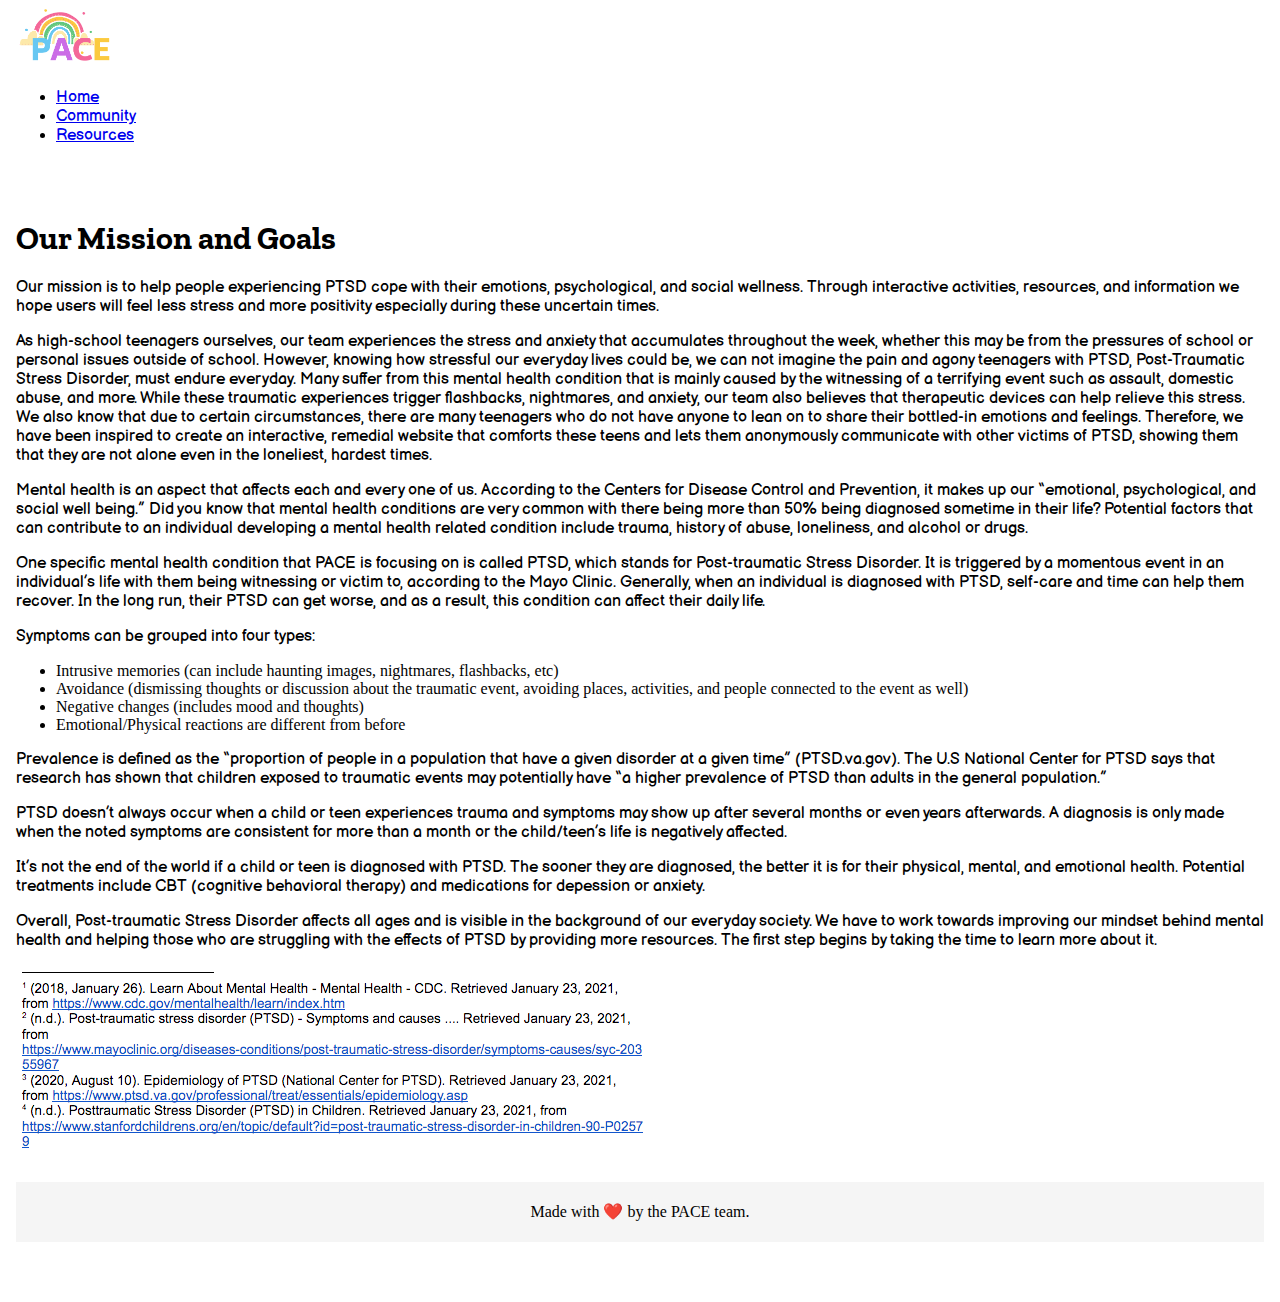
<file: about.html>
<!DOCTYPE html>
<html>

<head>
  <meta charset="utf-8">
  <meta name="viewport" content="width=device-width">
  <title>PACE | About</title>

  <!-- Bootstrap CSS-->
  <link rel="stylesheet" href="https://stackpath.bootstrapcdn.com/bootstrap/4.1.3/css/bootstrap.min.css"
    integrity="sha384-MCw98/SFnGE8fJT3GXwEOngsV7Zt27NXFoaoApmYm81iuXoPkFOJwJ8ERdknLPMO" crossorigin="anonymous">

  <!-- style sheets -->
  <link href="assets/master.css" rel="stylesheet" type="text/css" />
  <link href="./assets/community.css" rel="stylesheet" />

  <!-- Google fonts -->
  <link rel="preconnect" href="https://fonts.gstatic.com">
  <link href="https://fonts.googleapis.com/css2?family=Balsamiq+Sans&family=Zilla+Slab&display=swap" rel="stylesheet">


  <!-- favicon -->
  <link rel="apple-touch-icon" sizes="180x180" href="assets/favicon/apple-touch-icon.png">
  <link rel="icon" type="image/png" sizes="32x32" href="assets/favicon/favicon-32x32.png">
  <link rel="icon" type="image/png" sizes="16x16" href="assets/favicon/favicon-16x16.png">
  <link rel="manifest" href="/site.webmanifest">

</head>

<body>
  <!-- navbar -->
  <nav class="navbar navbar-expand-sm bg-light navbar-light">
    <!-- Brand/logo -->
    <a class="navbar-brand" href="#">
      <img src="assets/logo.png" alt="logo" style="width:100px;">
    </a>

    <!-- navLinks -->
    <ul class="navbar-nav">
      <li class="nav-item">
        <a class="nav-link" href="index.html">Home</a>
      </li>
      <li class="nav-item">
        <a class="nav-link" href="community.html">Community</a>
      </li>
      <li class="nav-item">
        <a class="nav-link" href="resources.html">Resources</a>
      </li>
    </ul>
  </nav>
  
  <!-- Page Body -->
  <br><br><h1 class="text-center">Our Mission and Goals</h1>

  <p>Our mission is to help people experiencing PTSD cope with their emotions, psychological, and social wellness. Through interactive activities, resources, and information we hope users will feel less stress and more positivity especially during these uncertain times.</p>

  <p>
    As high-school teenagers ourselves, our team experiences the stress and anxiety that accumulates throughout the week, whether this may be from the pressures of school or personal issues outside of school. However, knowing how stressful our everyday lives could be, we can not imagine the pain and agony teenagers with PTSD, Post-Traumatic Stress Disorder, must endure everyday. Many suffer from this mental health condition that is mainly caused by the witnessing of a terrifying event such as assault, domestic abuse, and more. While these traumatic experiences trigger flashbacks, nightmares, and anxiety, our team also believes that therapeutic devices can help relieve this stress. We also know that due to certain circumstances, there are many teenagers who do not have anyone to lean on to share their bottled-in emotions and feelings. Therefore, we have been inspired to create an interactive, remedial website that comforts these teens and lets them anonymously communicate with other victims of PTSD, showing them that they are not alone even in the loneliest, hardest times.
  </p>
  
  <p>Mental health is an aspect that affects each and every one of us. According to the Centers for Disease Control and Prevention, it makes up our “emotional, psychological, and social well being.” Did you know that mental health conditions are very common with there being more than 50% being diagnosed sometime in their life? Potential factors that can contribute to an individual developing a mental health related condition include trauma, history of abuse, loneliness, and alcohol or drugs. </p>

  <p>
    One specific mental health condition that PACE is focusing on is called PTSD, which stands for Post-traumatic Stress Disorder. It is triggered by a momentous event in an individual’s life with them being witnessing or victim to, according to the Mayo Clinic. Generally, when an individual is diagnosed with PTSD, self-care and time can help them recover. In the long run, their PTSD can get worse, and as a result, this condition can affect their daily life. 
  </p>

  <p>Symptoms can be grouped into four types:</p>
  <ul>
    <li>Intrusive memories (can include haunting images, nightmares, flashbacks, etc)</li>
    <li>Avoidance (dismissing thoughts or discussion about the traumatic event, avoiding places, activities, and people connected to the event as well)</li>
    <li>Negative changes (includes mood and thoughts) </li>
    <li>Emotional/Physical reactions are different from before </li>
  </ul>

  <p>Prevalence is defined as the “proportion of people in a population that have a given disorder at a given time” (PTSD.va.gov). The U.S National Center for PTSD says that research has shown that children exposed to traumatic events may potentially have “a higher prevalence of PTSD than adults in the general population.”</p>
   
  <p>
    PTSD doesn’t always occur when a child or teen experiences trauma and symptoms may show up after several months or even years afterwards. A diagnosis is only made when the noted symptoms are consistent for more than a month or the child/teen’s life is negatively affected. 

  </p>
  
  <p>
    It’s not the end of the world if a child or teen is diagnosed with PTSD. The sooner they are diagnosed, the better it is for their physical, mental, and emotional health. Potential treatments include CBT (cognitive behavioral therapy) and medications for depession or anxiety.
  </p>

  <p>
    Overall, Post-traumatic Stress Disorder affects all ages and is visible in the background of our everyday society. We have to work towards improving our mindset behind mental health and helping those who are struggling with the effects of PTSD by providing more resources. The first step begins by taking the time to learn more about it. 

  </p>

  <div class="citations">
    <img src="assets/citations.png" />
  </div><br>
  
  <!-- Footer -->
    <footer class="footer">
    <div class="container">
        <span class="text-muted">Made with ❤️ by the PACE team.</span>
    </div>
    </footer>
</body>

</html>
</file>
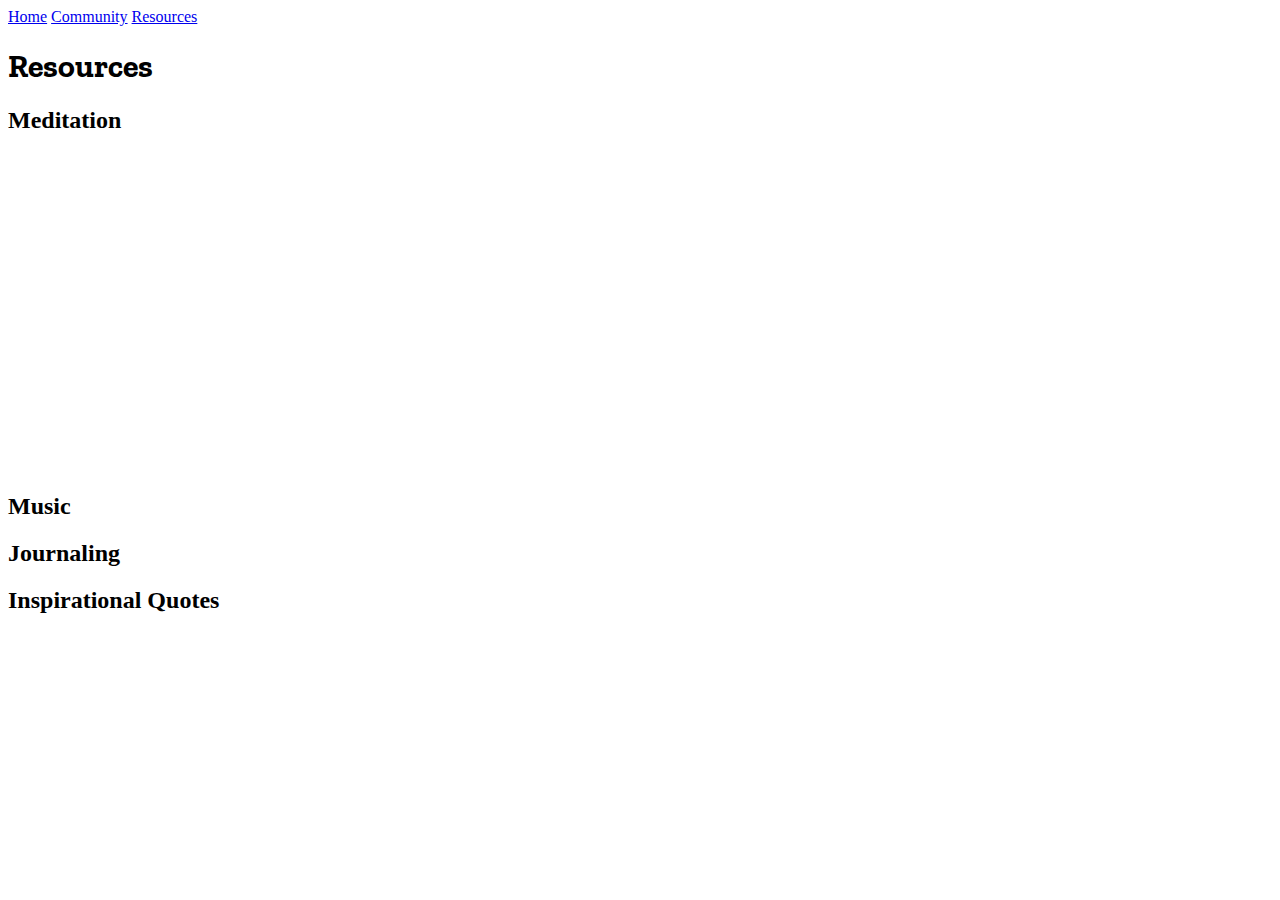
<file: resources.html>
<!DOCTYPE html>
<html>
  <head>
    <meta charset="utf-8">
    <meta name="viewport" content="width=device-width">
    <title>repl.it</title>
    <link href="assets/master.css" rel="stylesheet" type="text/css" />
    <a href="https://repl.it/@LaurenPak/PACE#index.html"></a>
    <link rel="preconnect" href="https://fonts.gstatic.com">
    <link href="https://fonts.googleapis.com/css2?family=Zilla+Slab:wght@300&display=swap" rel="stylesheet">
  </head>
  <body>
    <div id="navbar">
      <a href="#Home">Home</a>
      <a href="#Community">Community</a>
      <a href="#Resources">Resources</a>
    </div>
    <!-- Headings -->
    <h1>Resources</h1>
    <h2>Meditation</h2>
    <!--breathing exercises-->
    <iframe width="560" height="315" src="https://www.youtube.com/embed/5DqTuWve9t8" frameborder="0" allow="accelerometer; autoplay; clipboard-write; encrypted-media; gyroscope; picture-in-picture" allowfullscreen></iframe>
    
    <h2>Music<h2>
    <h2>Journaling</h2>
    <h2>Inspirational Quotes</h2>
  </body>
</html>
</file>
<file: assets/master.css>
@import url('https://fonts.googleapis.com/css2?family=Balsamiq+Sans&family=Zilla+Slab&display=swap');

html {
    position: relative;
    min-height: 100%;
  }
  body {
    margin-bottom: 60px; /* Margin bottom by footer height */
  }

button {
    background-color: white;
    color: black;
    border: 2px solid #e7e7e7;
    border-radius: 20px;
    padding: 8px;
    font-family: 'Balsamiq Sans', cursive; 
    text-decoration: none;
  }
  
  button:hover {
      background-color: #e7e7e7;
      text-decoration: none;
    }

p {
    font-family: 'Balsamiq Sans', cursive;
}

h1 {
    font-family: 'Zilla Slab', serif;
}

nav {
    font-family: 'Balsamiq Sans', cursive; 
}

.footer {
    text-align: center;
    position: static;
    bottom: 0;
    width: 100%;
    height: 60px; /* Set the fixed height of the footer here */
    line-height: 60px; /* Vertically center the text there */
    background-color: #f5f5f5;
  }
</file>
<file: assets/community.css>
body {
    margin-right: 1rem;
    margin-left: 1rem;
}

#chat {
    padding: 2rem;
    background-color: rgb(181, 246, 255);
}
</file>
